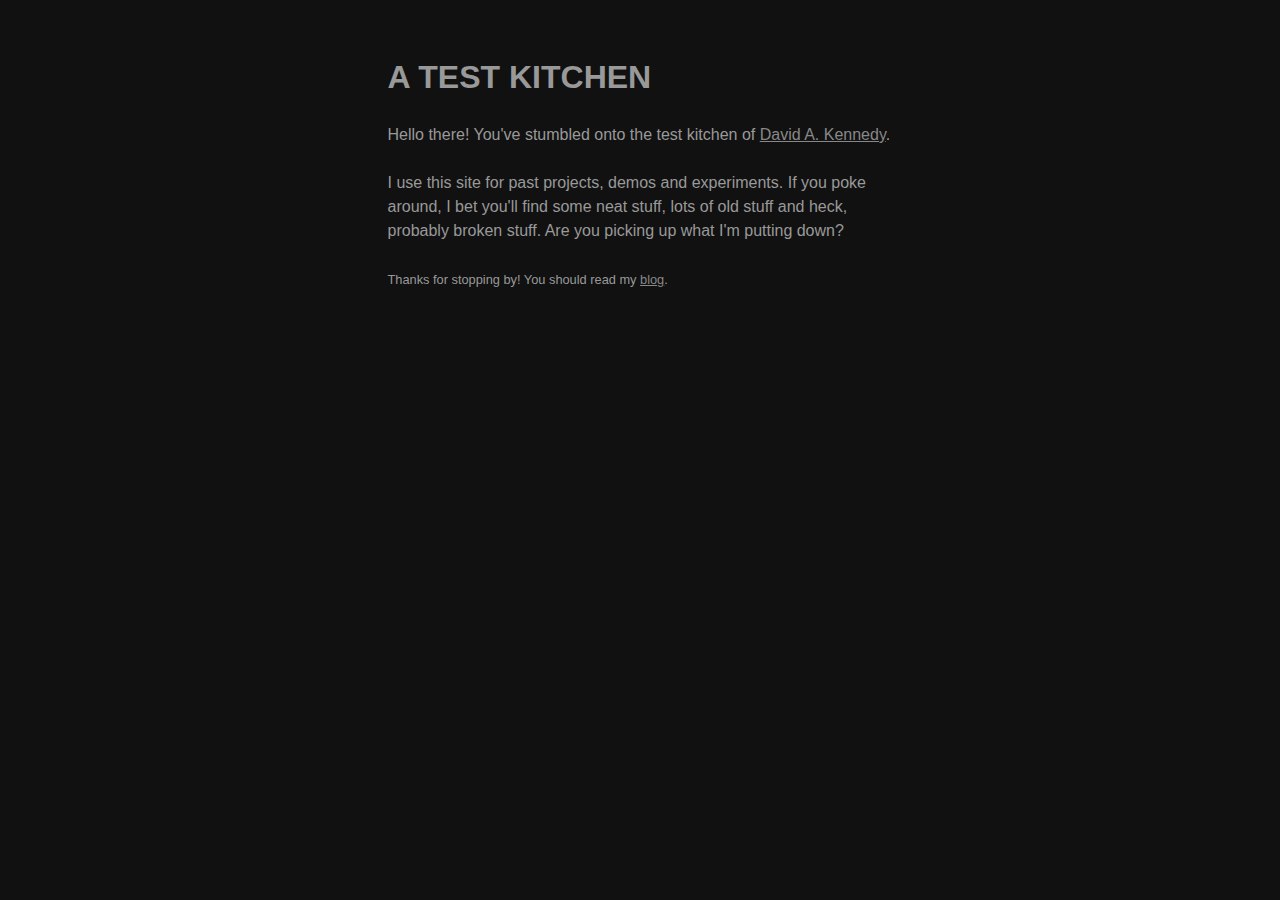
<file: index.html>
<!DOCTYPE html>

<html lang="en">
<head>
	<meta charset="utf-8">

	<title>A Test Kitchen by David A. Kennedy</title>
	<meta content=
	"A space for past projects, demos and experiments by David A. Kennedy."
	name="description">
	<meta content="width=device-width, initial-scale=1.0" name="viewport">
	<link href="css/normalize.css" media="all" rel="stylesheet">
	<link href="css/styles.css" media="all" rel="stylesheet">
	<!--[if lt IE 9]><script src="js/html5shiv-printshiv.js" media="all"></script><![endif]-->
</head>

<body>
	<div class="page">
		<header role="banner">
			<h1>A Test Kitchen</h1>
		</header>

		<div class="wrap">
			<main role="main">
				<p>Hello there! You've stumbled onto the test kitchen of <a href="http://davidakennedy.com">David A. Kennedy</a>.</p>
				<p>I use this site for past projects, demos and experiments. If you poke around, I bet you'll find some neat stuff, lots of old stuff and heck, probably broken stuff. Are you picking up what I'm putting down?</p>
			</main>
		</div>

		<footer role="contentinfo">
			<small>Thanks for stopping by! You should read my <a href="http://davidakennedy.com/blog">blog</a>.</small>
		</footer>
	</div>
</body>
</html>
</file>
<file: css/styles.css>
body {
	background-color: #111;
}
.page {
	margin: 0 auto;
	max-width: 633px;
	padding: 2em 4em;
	width: 100%;
}
body,button,input,select,textarea {
	color: #999;
	font-family: -apple-system,BlinkMacSystemFont,"Segoe UI",Roboto,Oxygen-Sans,Ubuntu,Cantarell,"Helvetica Neue",sans-serif;
	font-size: 16px;
	font-size: 1rem;
	line-height: 1.5;
}
h1,h2,h3,h4,h5,h6 {
	clear: both;
}
h1 {
	font-size: 2em;
	text-transform: uppercase;
}
h2 {
	font-size: 1.5em;
}
h3 {
	font-size: 1.17em;
}
h4 {
	font-size: 1em;
}
h5 {
	font-size: 0.83em;
}
h6 {
	font-size: 0.75em;
}
p {
	margin-bottom: 1.5em;
}
dfn,cite,em,i {
	font-style: italic;
}
blockquote {
	margin: 0 1.5em;
}
address {
	margin: 0 0 1.5em;
}
pre {
	background: #ccc;
	color: #111;
	font-family: "Courier 10 Pitch",Courier,monospace;
	font-size: .9375rem;
	font-size: 15px;
	line-height: 1.6;
	margin-bottom: 1.6em;
	max-width: 100%;
	overflow: auto;
	padding: 1.6em;
}
code,kbd,tt,var {
	font-family: Monaco,Consolas,"Andale Mono","DejaVu Sans Mono",monospace;
	font-size: .9375rem;
	font-size: 15px;
}
abbr,acronym {
	border-bottom: 1px dotted #666;
	cursor: help;
}
mark,ins {
	background: #fff9c0;
	text-decoration: none;
}
big {
	font-size: 125%;
}
html {
	box-sizing: border-box;
}
*,:before,:after {
	box-sizing: inherit;
}
blockquote:before,blockquote:after,q:before,q:after {
	content: "";
}
blockquote,q {
	quotes: "" "";
}
hr {
	background-color: #ccc;
	border: 0;
	height: 1px;
	margin-bottom: 1.5em;
}
ul,ol {
	margin: 0 0 1.5em 3em;
}
ul {
	list-style: disc;
}
ol {
	list-style: decimal;
}
li > ul,li > ol {
	margin-bottom: 0;
	margin-left: 1.5em;
}
dt {
	font-weight: 700;
}
dd {
	margin: 0 1.5em 1.5em;
}
img {
	height: auto;
	max-width: 100%;
}
table {
	margin: 0 0 1.5em;
	width: 100%;
}
button,input[type="button"],input[type="reset"],input[type="submit"] {
	background: #ccc;
	border: 1px solid;
	border-color: #ccc #ccc #bbb;
	border-radius: 3px;
	color: rgba(0,0,0,.8);
	font-size: .75rem;
	font-size: 12px;
	line-height: 1;
	padding: .6em 1em .4em;
	text-shadow: 0 1px 0 rgba(255,255,255,0.8);
}
button:hover,input[type="button"]:hover,input[type="reset"]:hover,input[type="submit"]:hover {
	border-color: #ccc #bbb #aaa;
}
button:focus,input[type="button"]:focus,input[type="reset"]:focus,input[type="submit"]:focus,button:active,input[type="button"]:active,input[type="reset"]:active,input[type="submit"]:active {
	border-color: #aaa #bbb #bbb;
}
input[type="text"],input[type="email"],input[type="url"],input[type="password"],input[type="search"],textarea {
	border: 1px solid #ccc;
	border-radius: 3px;
	color: #666;
}
input[type="text"]:focus,input[type="email"]:focus,input[type="url"]:focus,input[type="password"]:focus,input[type="search"]:focus,textarea:focus {
	color: #111;
}
input[type="text"],input[type="email"],input[type="url"],input[type="password"],input[type="search"] {
	padding: 3px;
}
textarea {
	padding-left: 3px;
	width: 100%;
}
a {
	color: #888;
	text-decoration: underline;
}
a:visited {
	color: #888;
}
a:hover,a:focus,a:active {
	color: #ccc;
	text-decoration: none;
}
a:focus {
	outline: thin dotted;
}
a:hover,a:active {
	outline: 0;
}
@media print {
	* {
	background: transparent!important;
	box-shadow: none!important;
	color: #000!important;
	text-shadow: none!important;
}
html {
	background-color: #fff;
}
nav {
	display: none;
}
a[href]:after {
	content: "(" attr(href) ")";
}
a[href] {
	border: none;
	color: #06c;
	font-weight: 700;
	text-decoration: underline;
}
a[href^="javascript: "]:after,a[href^="#"]:after {
	content: "";
}
abbr[title]:after {
	content: " (" attr(title) ")";
}
figure {
	margin-bottom: 1em;
	overflow: hidden;
}
figure img {
	border: 1px solid #000;
}
}
</file>
